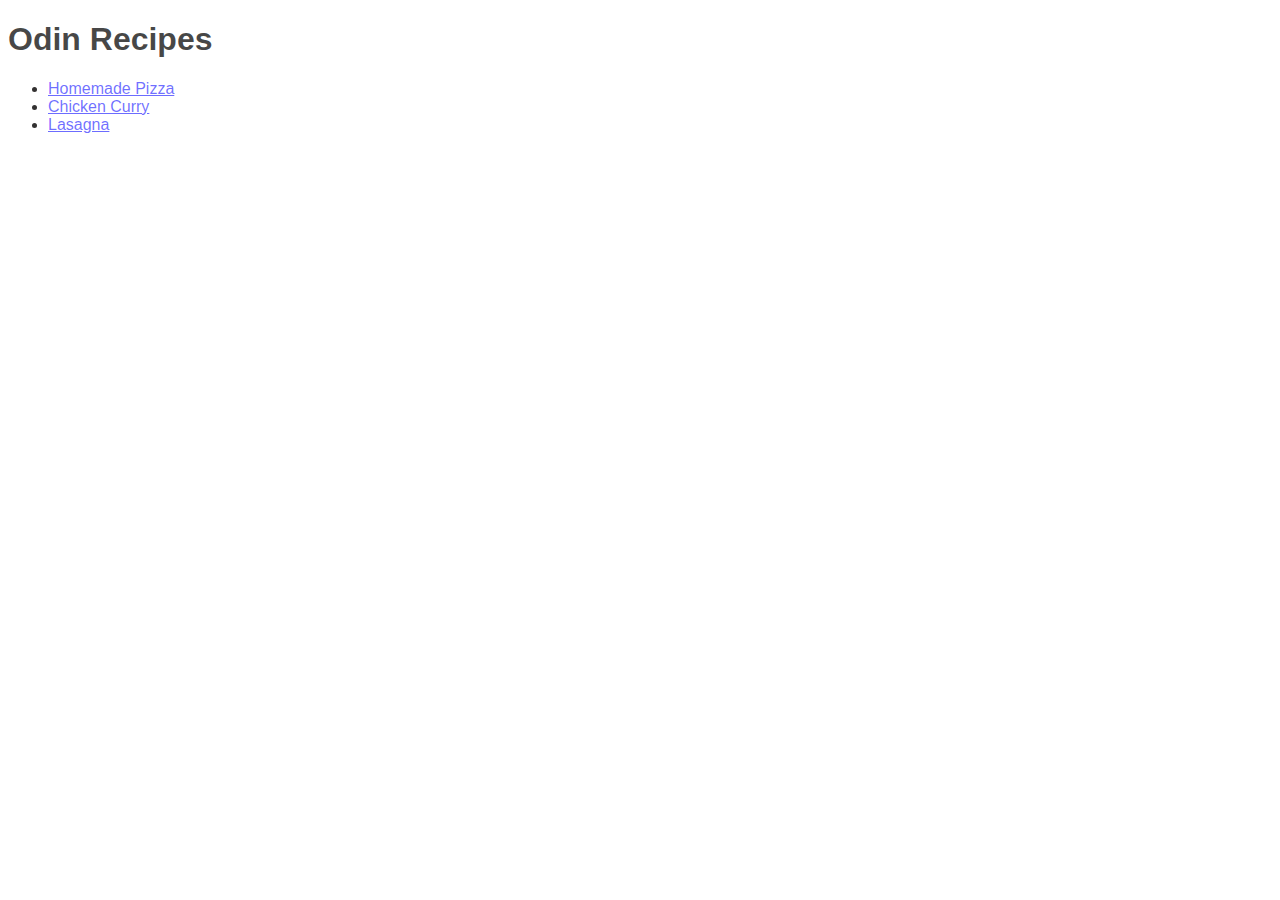
<file: index.html>
<!DOCTYPE html>
<html lang="en">
  <head>
    <meta charset="UTF-8" />
    <meta http-equiv="X-UA-Compatible" content="IE=edge" />
    <meta name="viewport" content="width=device-width, initial-scale=1.0" />
    <title>Odin Recipes</title>
    <link rel="stylesheet" href="styles.css" />
  </head>
  <body>
    <h1>Odin Recipes</h1>
    <ul>
      <li><a href="./recipes/pizza.html">Homemade Pizza</a></li>
      <li><a href="./recipes/curry.html">Chicken Curry</a></li>
      <li><a href="./recipes/lasagna.html">Lasagna</a></li> 
    </ul>
  </body>
</html>
</file>
<file: styles.css>
* {
    font-family: sans-serif, serif;
}

body {
    color: #272525f1;
}

img {
    width: 700px;
    height: 450px;
}

h1, h2, h3, h4 {
    color: #000000b9;
}

a {
    color: #0000ff93;
}

a:active, a:hover {
color: #2d2d9edc;
}
</file>
